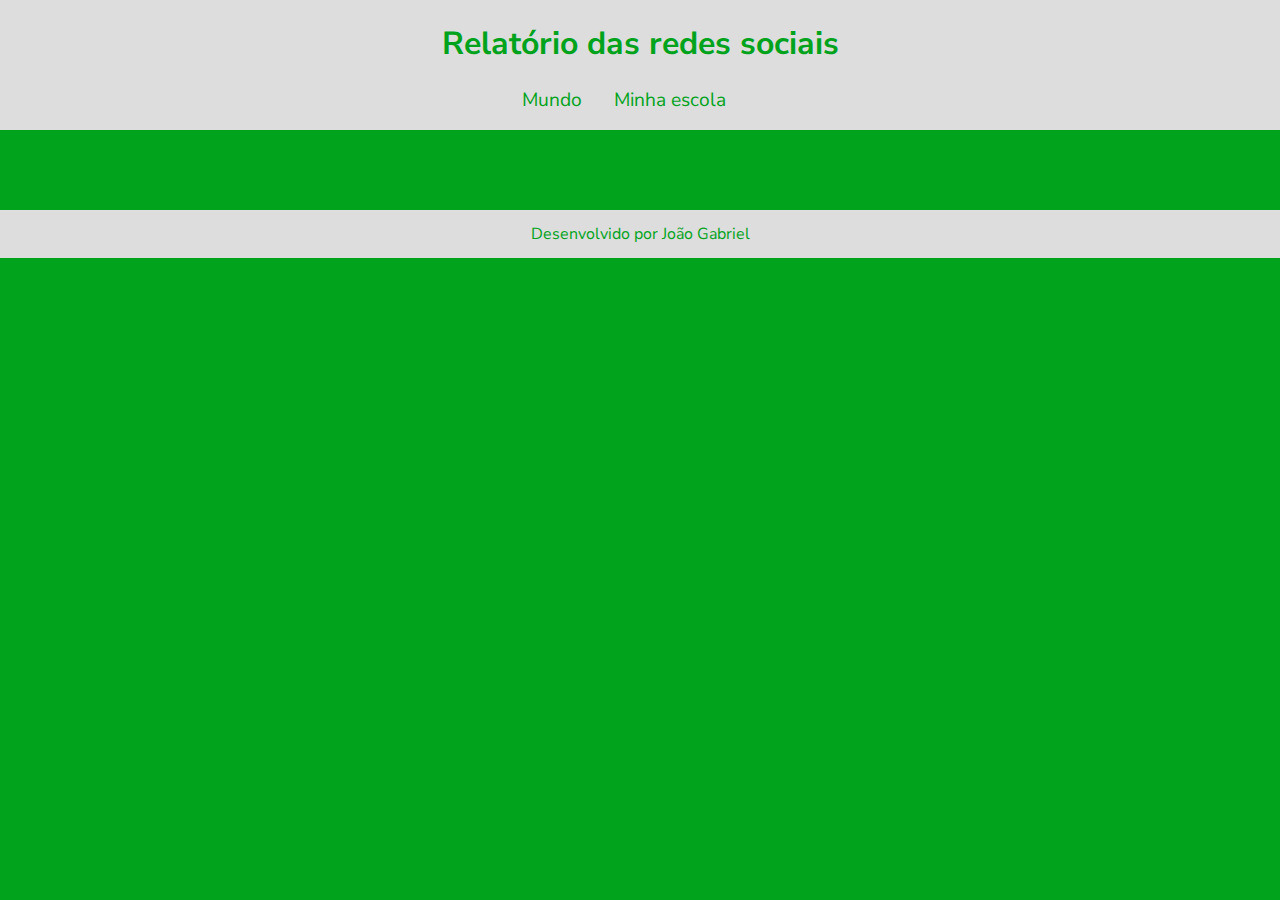
<file: minha-escola.html>
<!DOCTYPE html>
<html lang="pt-br">
<head>
    <meta charset="UTF-8">
    <meta name="viewport" content="width=device-width, initial-scale=1.0">
    <title>Redes Sociais - Minha escola</title>
    <link rel="stylesheet" href="style.css">
    <script src="https://cdn.plot.ly/plotly-2.27.0.min.js" charset="utf-8"></script>
</head>
<body>
    <header>
        <h1>Relatório das redes sociais</h1>
        <nav>
            <a href="index.html">Mundo</a>
            <a href="minha-escola.html">Minha escola</a>
        </nav>
    </header>
    <main class="graficos-section">
        <section id="graficos-container" class="graficos-container">
            <!-- crie os gráficos/texto aqui -->
        </section>
    </main>
    <footer>
        <p>Desenvolvido por João Gabriel</p>
    </footer>
    <script type="module" src="graficos/common.js"></script>
    <script type="module" src="graficos/redesSociaisMinhaEscola.js"></script>
</body>
</html>
</file>
<file: style.css>
@import url('https://fonts.googleapis.com/css2?family=Nunito+Sans:ital,opsz,wght@0,6..12,200..1000;1,6..12,200..1000&display=swap');

:root {
    --bg-color: #00a31b;
    --primary-color: #DDDDDD;
    --secondary-color: #426944;
    --font: "Nunito Sans", sans-serif;
}

body {
    background-color: var(--bg-color);
    color: var(--primary-color);
    font-family: var(--font);
    height: 100vh;
    margin: 0;
}

header {
    background-color: var(--primary-color);
    text-align: center;
    padding: 1px;
}

h1 {
    font-size: 2rem;
    color: var(--bg-color);
    font-weight: 700;
}

nav {
    display: flex;
    justify-content: center;
    font-weight: 400;
}

nav a {
    text-decoration: none;
    color: var(--bg-color);
    margin: 0 2rem 1rem 0rem;
    font-size: 1.2rem;
}

nav a:hover {
    text-decoration: underline;
    transform: scale(0.90);
    transition: transform 0.1s;
}

.grafico {
    margin-top: 3rem;
}

.graficos-container {
    margin: 5rem;
}

.graficos-container__texto {
    font-size: 1.3rem;
    text-align: center;
    padding: 2rem;
    border: var(--secondary-color) solid 2px;
}

span {
    font-weight: bold;
    color: var(--secondary-color);
}

footer {
    display: flex;
    align-items: center;
    justify-content: center;
    background-color: var(--primary-color);
    color: var(--bg-color);
    width: 100%;
    height: 3rem;
    margin-top: 2rem;
}s
</file>
